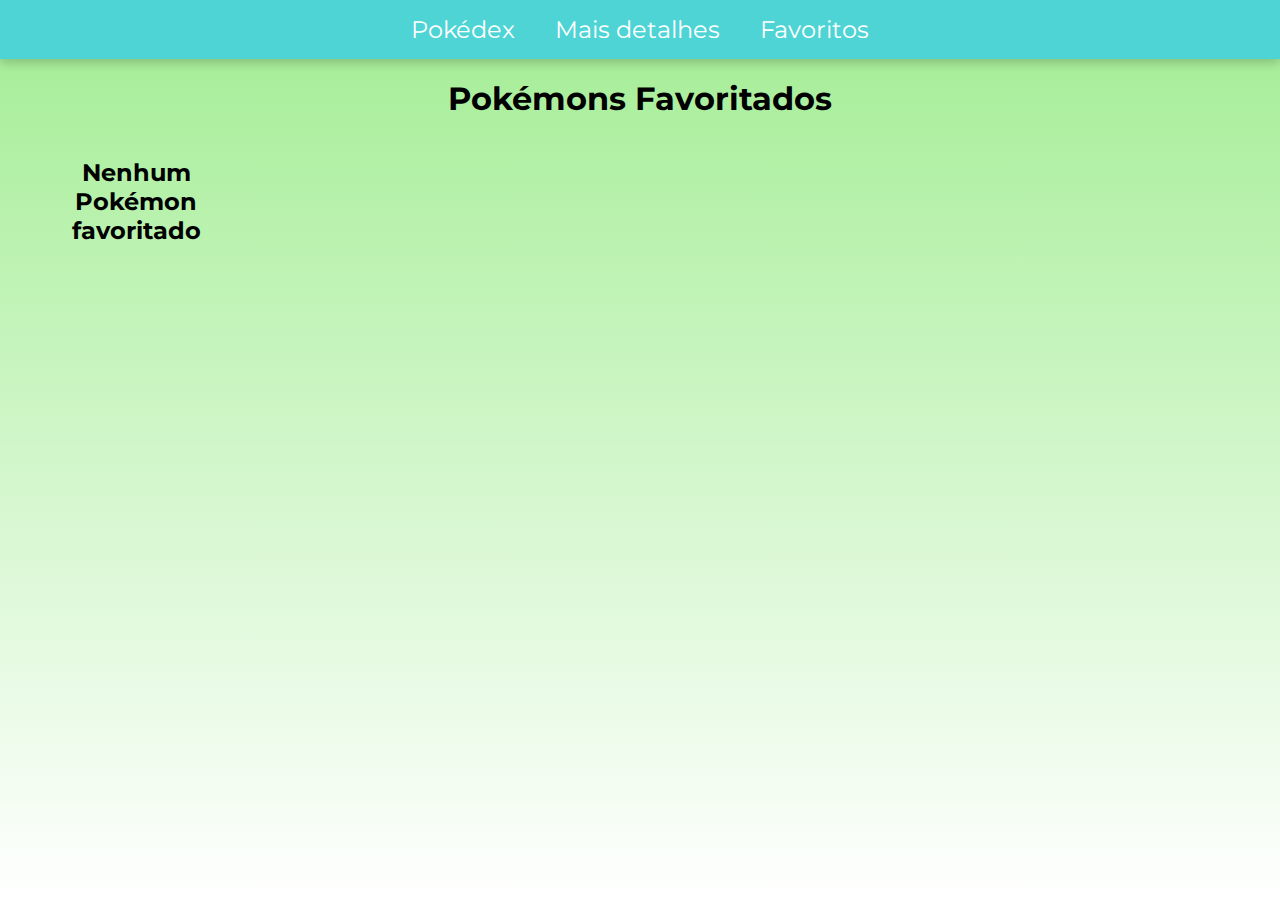
<file: favoritos.html>
<!DOCTYPE html>
<html lang="en">
<head>
    <meta charset="UTF-8">
    <meta name="viewport" content="width=device-width, initial-scale=1.0">
    <link rel="icon" type="image/png" sizes="16x16" href="./favicons/png-transparent-pokemon-ball-pokeball-area-wiki-technology-thumbnail.png">
    <link rel="stylesheet" href="./css/favoritos.css">
    <script defer src="./js/favoritos.js"></script>
    <meta name="msapplication-TileColor" content="#ffffff">
    <meta name="theme-color" content="#ffffff">
    <title>Pokémons Favoritados</title>
</head>
<body>
    <nav class="menu">
        <a href="index.html" class="menu__item">Pokédex</a>
        <a href="mais_detalhes.html" class="menu__item">Mais detalhes</a>
        <a href="favoritos.html" class="menu__item">Favoritos</a>
    </nav>

    <main>
        <h1>Pokémons Favoritados</h1>
        <div class="card-container"></div>
    </main>
</body>
</html>
</file>
<file: css/favoritos.css>
@import url('https://fonts.googleapis.com/css2?family=Montserrat:wght@400;700&display=swap');

* {
    margin: 0;
    padding: 0;
    box-sizing: border-box;
    font-family: 'Montserrat', sans-serif;
}

body {
    text-align: center;
    background: linear-gradient(to bottom, #a2ed93, #fff);
    min-height: 100vh;
}

.menu {
    display: flex;
    justify-content: center;
    background-color: #4ed4d4; 
    padding: 15px 0;
    box-shadow: 0 4px 10px rgba(0, 0, 0, 0.2);
}

.menu__item {
    color: #fff;
    font-size: 24px;
    margin: 0 20px;
    text-decoration: none;
}

h1 {
    margin: 20px 0;
}

.card-container {
    display: grid;
    grid-template-columns: repeat(auto-fill, minmax(200px, 1fr));
    gap: 20px;
    padding: 20px;
}

.card {
    background-color: #fff;
    border: 1px solid #ccc;
    border-radius: 10px;
    padding: 10px;
    cursor: pointer;
    transition: transform 0.2s;
}

.card:hover {
    transform: scale(1.05);
}

.card img {
    width: 100%;
}

.card h2 {
    margin: 10px 0;
    font-size: 18px;
}
</file>
